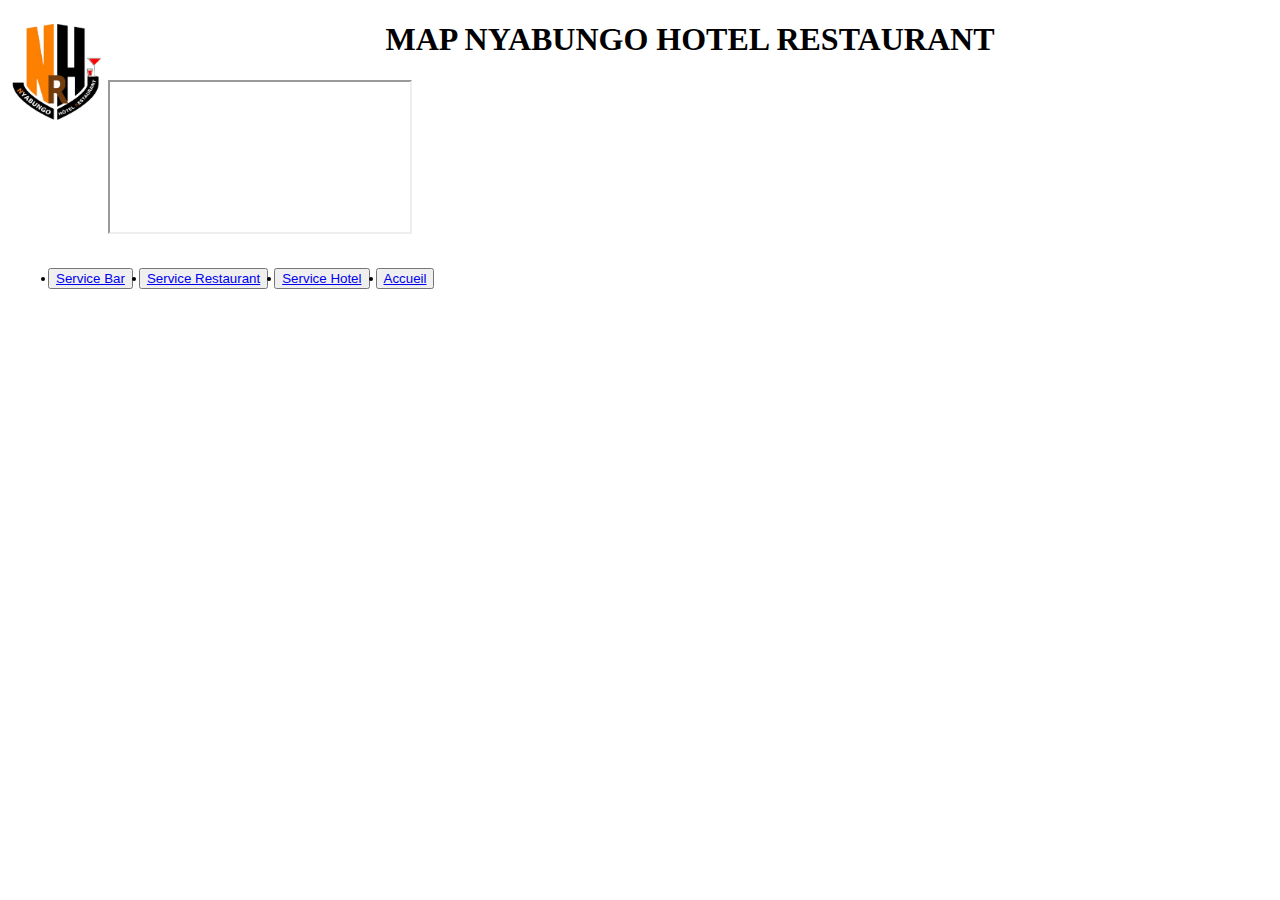
<file: map.html>
<!DOCTYPE HTML>
<html> 
<head>
    <title>SITE WEB NYABUNGO HOTEL</title>
    <link rel="stylesheet" type="text/css" href="style.css">
</head>
    
        <img src="Nyabungo picture/logo nyabungo.gif" width="100" height="100" style="float: left;">

       <center> <h1>MAP NYABUNGO HOTEL RESTAURANT</h1>  </center>	

     <iframe src="https://maps.app.goo.gl/Q73xUigaXxhiryeE9"></iframe>


        <h2> <ul> 
            <button><li><a href="bar.html">Service Bar</a></li> </button>
            <button><li><a href="restaurant.html">Service Restaurant</a></li> </button>
           <button> <li><a href="hotel.html">Service Hotel</a></li></button>
            <button> <li><a href="index.html">Accueil</a></li></button>
        </ul> </h2> </center>

 </body>
</html>
</file>
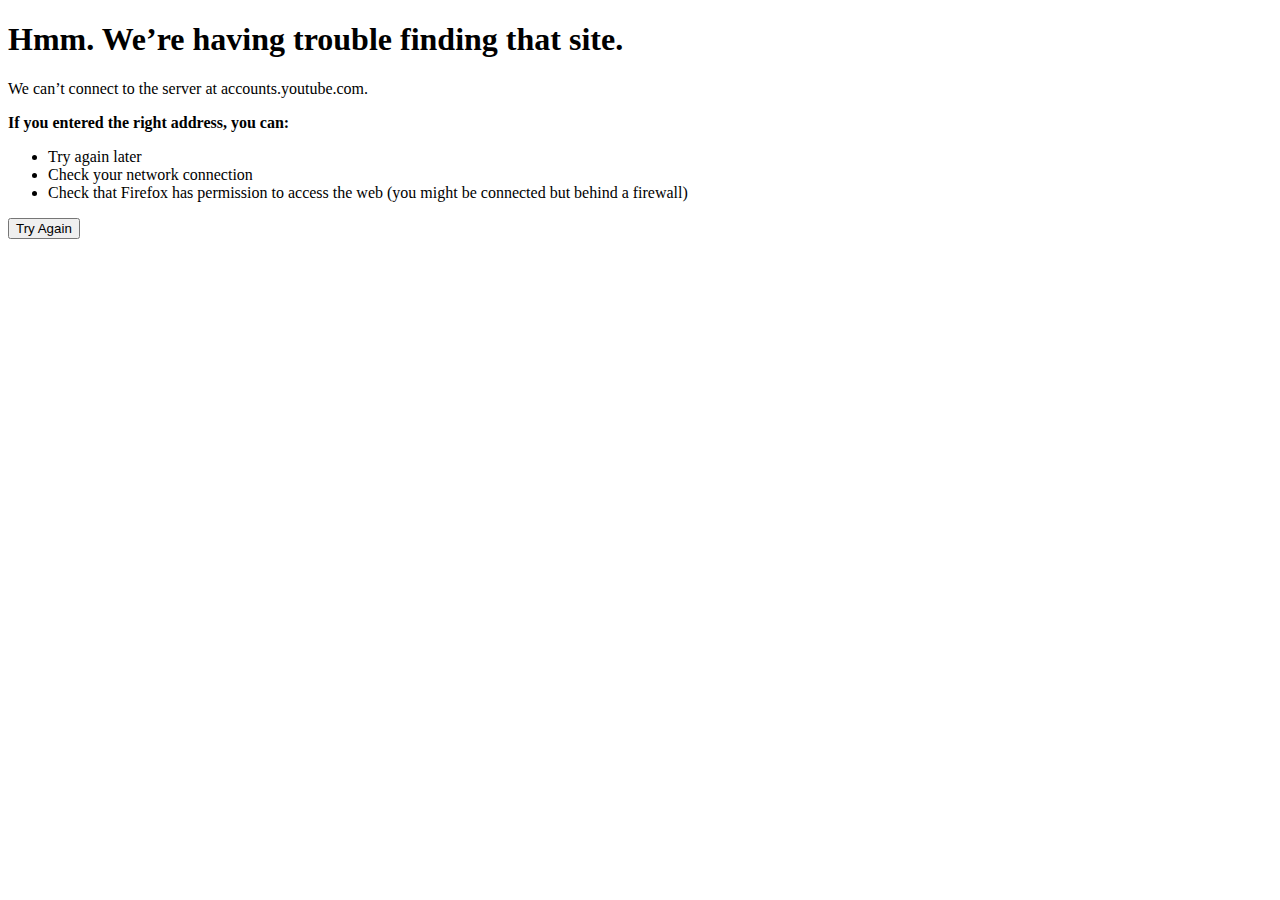
<file: Nyabungo picture/Comment lier un bouton de page Web à un document PDF interne à l'aide de HTML - YouTube_files/a_data_002/a_002.htm>
<!DOCTYPE html>
<!-- This Source Code Form is subject to the terms of the Mozilla Public
   - License, v. 2.0. If a copy of the MPL was not distributed with this
   - file, You can obtain one at http://mozilla.org/MPL/2.0/. -->
<html data-l10n-sync="true" lang="en-US" dir="ltr"><head>
<meta http-equiv="content-type" content="text/html; charset=UTF-8">
    <meta http-equiv="Content-Security-Policy" content="default-src chrome:; object-src 'none'">
    <meta name="color-scheme" content="light dark">
    <title data-l10n-id="neterror-dns-not-found-title">Server Not Found</title>
    <link rel="stylesheet" href="chrome://global/skin/aboutNetError.css" type="text/css" media="all">
    <link rel="icon" id="favicon" href="chrome://global/skin/icons/info.svg">
    <link rel="localization" href="branding/brand.ftl">
    <link rel="localization" href="toolkit/neterror/certError.ftl">
    <link rel="localization" href="toolkit/neterror/netError.ftl">
  </head>
  <body class="neterror">
    <div class="container">
      <div id="text-container">
        <!-- Error Title -->
        <div class="title">
          <h1 class="title-text" data-l10n-id="dnsNotFound-title">Hmm. We’re having trouble finding that site.</h1>
        </div>

        <!-- Short Description -->
        <p id="errorShortDesc">We can’t connect to the server at accounts.youtube.com.</p>
        <p id="errorShortDesc2"></p>

        <div id="errorWhatToDo" hidden="">
          <p id="errorWhatToDoTitle" data-l10n-id="certerror-what-can-you-do-about-it-title">What can you do about it?</p>
          <p id="badStsCertExplanation" hidden=""></p>
          <p id="errorWhatToDoText"></p>
        </div>

        <!-- Long Description -->
        <div id="errorLongDesc"><span data-l10n-id="neterror-dns-not-found-hint-header"><strong>If you entered the right address, you can:</strong></span><ul><li data-l10n-id="neterror-dns-not-found-hint-try-again">Try again later</li><li data-l10n-id="neterror-dns-not-found-hint-check-network">Check your network connection</li><li data-l10n-id="neterror-dns-not-found-hint-firewall">Check that Firefox has permission to access the web (you might be connected but behind a firewall)</li></ul></div>

        <div id="trrOnlyContainer" hidden="">
          <p id="trrOnlyMessage"></p>
          <div class="trr-message-container">
            <span id="trrOnlyDescription"></span>
            <p id="trrLearnMoreContainer" hidden="">
              <a id="trrOnlylearnMoreLink" target="_blank" rel="noopener noreferrer" data-l10n-id="neterror-learn-more-link">Learn more…</a>
            </p>
          </div>
          <p data-l10n-id="neterror-dns-not-found-trr-third-party-warning2">You can continue with your default DNS resolver. However, a third-party might be able to see what websites you visit.</p>
        </div>

        <p id="tlsVersionNotice" hidden=""></p>

        <p id="learnMoreContainer" hidden="">
          <a id="learnMoreLink" target="_blank" rel="noopener noreferrer" data-telemetry-id="learn_more_link" data-l10n-id="neterror-learn-more-link" href="https://support.mozilla.org/1/firefox/141.0.2/WINNT/en-US/connection-not-secure">Learn more…</a>
        </p>

        <!-- UI for option to report certificate errors to Mozilla. Removed on
             init for other error types .-->
        <div id="prefChangeContainer" class="button-container" hidden="">
          <p data-l10n-id="neterror-pref-reset">It looks like your network security settings might be causing this. Do you want the default settings to be restored?</p>
          <button id="prefResetButton" class="primary" data-l10n-id="neterror-pref-reset-button">Restore default settings</button>
        </div>

        <div id="certErrorAndCaptivePortalButtonContainer" class="button-container" hidden="">
          <button id="returnButton" class="primary" data-telemetry-id="return_button_top" data-l10n-id="neterror-return-to-previous-page-recommended-button">Go Back (Recommended)</button>
          <button id="openPortalLoginPageButton" class="primary" data-l10n-id="neterror-open-portal-login-page-button" hidden="">Open Network Login Page</button>
          <button id="certErrorTryAgainButton" class="primary try-again" data-l10n-id="neterror-try-again-button" hidden="">Try Again</button>
          <button id="advancedButton" data-telemetry-id="advanced_button" data-l10n-id="neterror-advanced-button">Advanced…</button>
        </div>
      </div>

      <div id="netErrorButtonContainer" class="button-container">
        <button id="neterrorTryAgainButton" class="primary try-again" data-l10n-id="neterror-try-again-button" data-telemetry-id="try_again_button">Try Again</button>
        <button id="trrExceptionButton" data-l10n-id="neterror-add-exception-button" data-telemetry-id="add_exception_button" hidden="">Always continue for this site</button>
        <button id="trrSettingsButton" data-l10n-id="neterror-settings-button" data-telemetry-id="settings_button" hidden="">Change DNS settings</button>
      </div>

      <div class="advanced-panel-container">
        <div id="badCertAdvancedPanel" class="advanced-panel" hidden="">
          <p id="badCertTechnicalInfo"></p>
          <a id="viewCertificate" href="javascript:void(0)" data-l10n-id="neterror-view-certificate-link">View Certificate</a>
          <div id="advancedPanelButtonContainer" class="button-container">
            <button id="advancedPanelReturnButton" class="primary" data-telemetry-id="return_button_adv" data-l10n-id="neterror-return-to-previous-page-recommended-button">Go Back (Recommended)</button>
            <button id="advancedPanelTryAgainButton" class="primary try-again" data-l10n-id="neterror-try-again-button" hidden="">Try Again</button>
            <button id="exceptionDialogButton" data-telemetry-id="exception_button" data-l10n-id="neterror-override-exception-button">Accept the Risk and Continue</button>
          </div>
        </div>

        <div id="certificateErrorDebugInformation" class="advanced-panel" hidden="">
          <button id="copyToClipboardTop" data-telemetry-id="clipboard_button_top" data-l10n-id="neterror-copy-to-clipboard-button">Copy text to clipboard</button>
          <div id="certificateErrorText"></div>
          <button id="copyToClipboardBottom" data-telemetry-id="clipboard_button_bot" data-l10n-id="neterror-copy-to-clipboard-button">Copy text to clipboard</button>
        </div>
      </div>
    </div>
    <script src="chrome://global/content/neterror/aboutNetErrorCodes.js"></script>
    <script type="module" src="chrome://global/content/aboutNetError.mjs"></script>
  

</body></html>
</file>
<file: style.css>
@import url('https://fonts.googleapis.com/css2?family=Poppins:ital,wght@0,100;0,200;0,300;0,400;0,500;0,600;0,700;0,800;0,900;1,100;1,200;1,300;1,400;1,500;1,600;1,700;1,800;1,900&display=swap');

{
	margin: 0;
	padding: 0;
	box-sizing: border-box;
	font-family: "Poppins", sans-serif;
}
.images{
	 color:red;
h1
{
	color: orange;
	font-weight: bold;
	position: center;
}
h3 {
  color: orange;
  text-shadow: 
     -1px -1px 0 black,
      1px -1px 0 black,
     -1px  1px 0 black,
      1px  1px 0 black;
}


body
{
	display: flex;
	justify-content: center;
	align-items: center;
	height: 100vh;
	background-position: center;
	background-size: contain;

}

#bar
{
	width: 800px;
	margin: 0 auto;
	text-align: center;
	border-radius: 10px;
	background-color: transparent;
	border: 2px solid orange;
	backdrop-filter: blur(10px);
}

#restaurant
{
	width: 800px;
	margin: 0 auto;
	text-align: center;
	border-radius: 20px;
	background-color: transparent;
	border: 2px solid green;
	backdrop-filter: blur(10px);
}

#hotel
{
	width: 800px;
	margin: 0 auto;
	text-align: center;
	border-radius: 20px;
	background-color: transparent;
	border: 10px solid white;
	backdrop-filter: blur(5px);
}

.images
{
	display: flex;
	animation-duration: 20s;
	animation-name: mesimages;
	animation-iteration-count:infinite;

}

@keyframes mesimages{
	0%{
		transform: translateX(0);
	}
	16%{
		transform: translateX(-640px);
	}
	32%{
		transform: translateX(-1280px);
	}
	48%{
		transform: translateX(-1920px);
	}
	64%{
		transform: translateX(-2560px);
	}
	80%{
		transform: translateX(-3200px);
	}
	96%{
		transform: translateX(0);
	}

}

#caroussel
{
	width: 960px;
	height: 720;
	overflow: auto;
	border: 2px solid orange;

}
#defilementbar
{
	width: 640px;
	overflow: auto;
	border: 2px solid orange;
}

#defilementrestaurant
{
	width: 640px;
	overflow: auto;
	border: 2px solid orange;
}
#defilementhotel
{
	width: 640px;
	overflow: auto;
	border: 2px solid orange;
}
ul li

{
	list-style-type: none;
}

iframe{
	width: 50%;
	border-radius: 10px;
	box-shadow: 0 0  10px rgba(0.0.0.);

}

.footer {
  position: fixed;
  bottom: 0;
  left:    85%;
  transform: translateX(-50%);
  text-align: center;
  background-color:green;
  border: 5px solid white;
  border-radius: 80px;
  color: #fff;
  padding: 2px 50;
  width: 30%;
  font-family: 'Arial', sans-serif;
  box-shadow: 0 -2px 5px rgba(0,0,0,0.2);

}
/* Style par défaut pour écran large */
body {
  font-size: 18px;
  margin: 20px;
}

/* Pour les tablettes */
@media screen and (max-width: 768px) {
  body {
    font-size: 16px;
    margin: 10px;
  }
}

/* Pour les téléphones */
@media screen and (max-width: 480px) {
  body {
    font-size: 14px;
    margin: 5px;
  }

}
</file>
